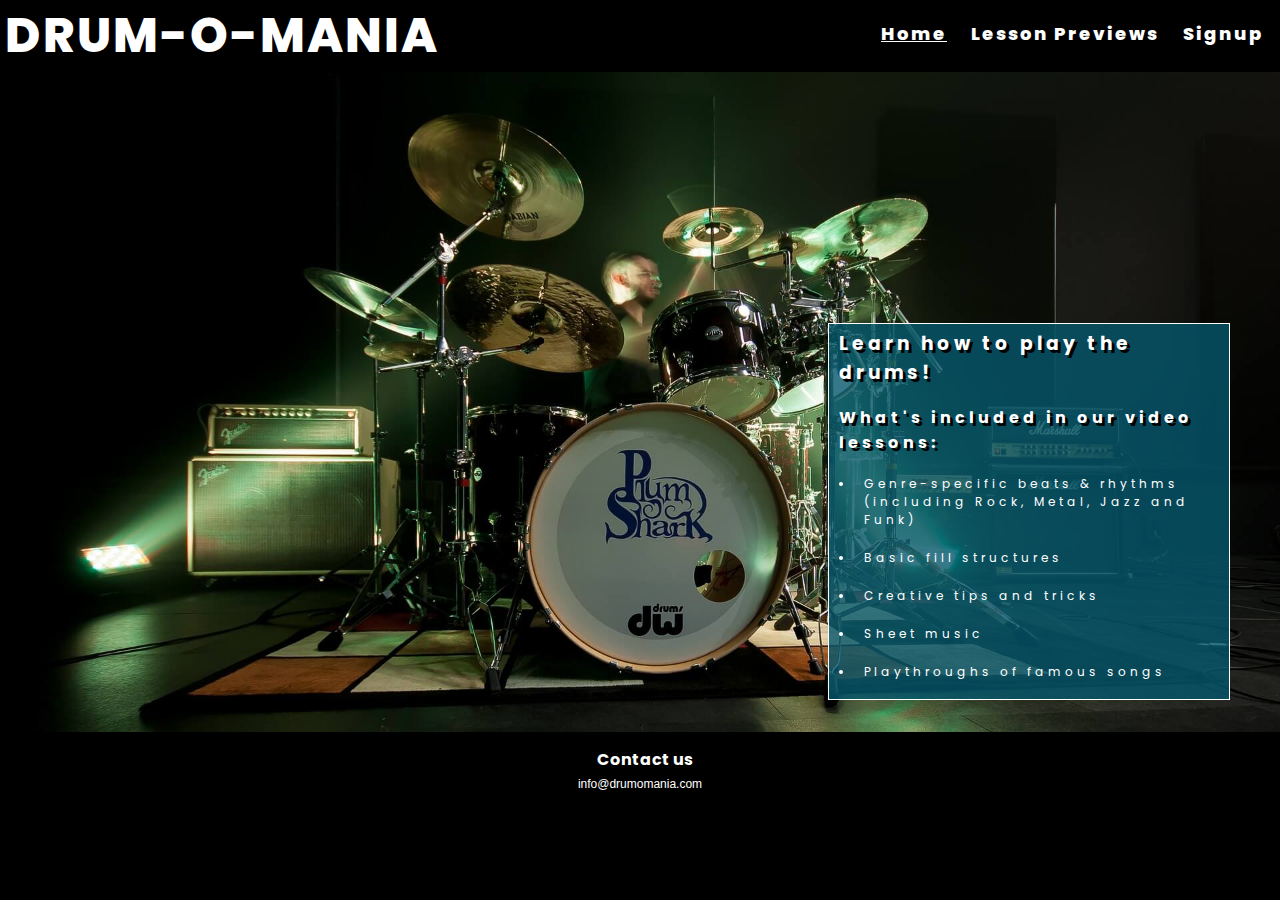
<file: index.html>
<!DOCTYPE html>
<html lang="en">
<head>
    <meta charset="UTF-8">
    <meta http-equiv="X-UA-Compatible" content="IE=edge">
    <meta name="viewport" content="width=device-width, initial-scale=1.0">
    <meta name="description" content="Online drum lessons">
    <meta name="keywords" content="drums, drumming, music">
    <meta name="author" content="Jonathan Rånge">
    <link href="assets/css/style.css" rel="stylesheet">
    <title>Drum-o-Mania</title>
</head>
<body>
    <header> <!--header section-->
        <a href="index.html">
            <h1 id="logo">Drum-o-Mania</h1>
        </a>
        <nav>
            <ul>
                <li class="active"><a href="index.html">Home</a></li>
                <li><a href="lesson-previews.html">Lesson Previews</a></li>
                <li><a href="signup.html">Signup</a></li>
            </ul>
        </nav>
    </header>
    <section> <!--front page content-->
        <div id="header-image"></div>
        <div id="overlay">
            <h3>Learn how to play the drums!</h3><br>
            <h4>What's included in our video lessons:</h4>
            <ul>
                <li>Genre-specific beats & rhythms (including Rock, Metal, Jazz and Funk)</li>
                <li>Basic fill structures</li>
                <li>Creative tips and tricks</li>
                <li>Sheet music</li>
                <li>Playthroughs of famous songs</li>
            </ul>
        </div>
    </section>
    <footer>
        <h4>Contact us</h4>
        <p>info@drumomania.com</p>
    </footer>
</body>
</html>
</file>
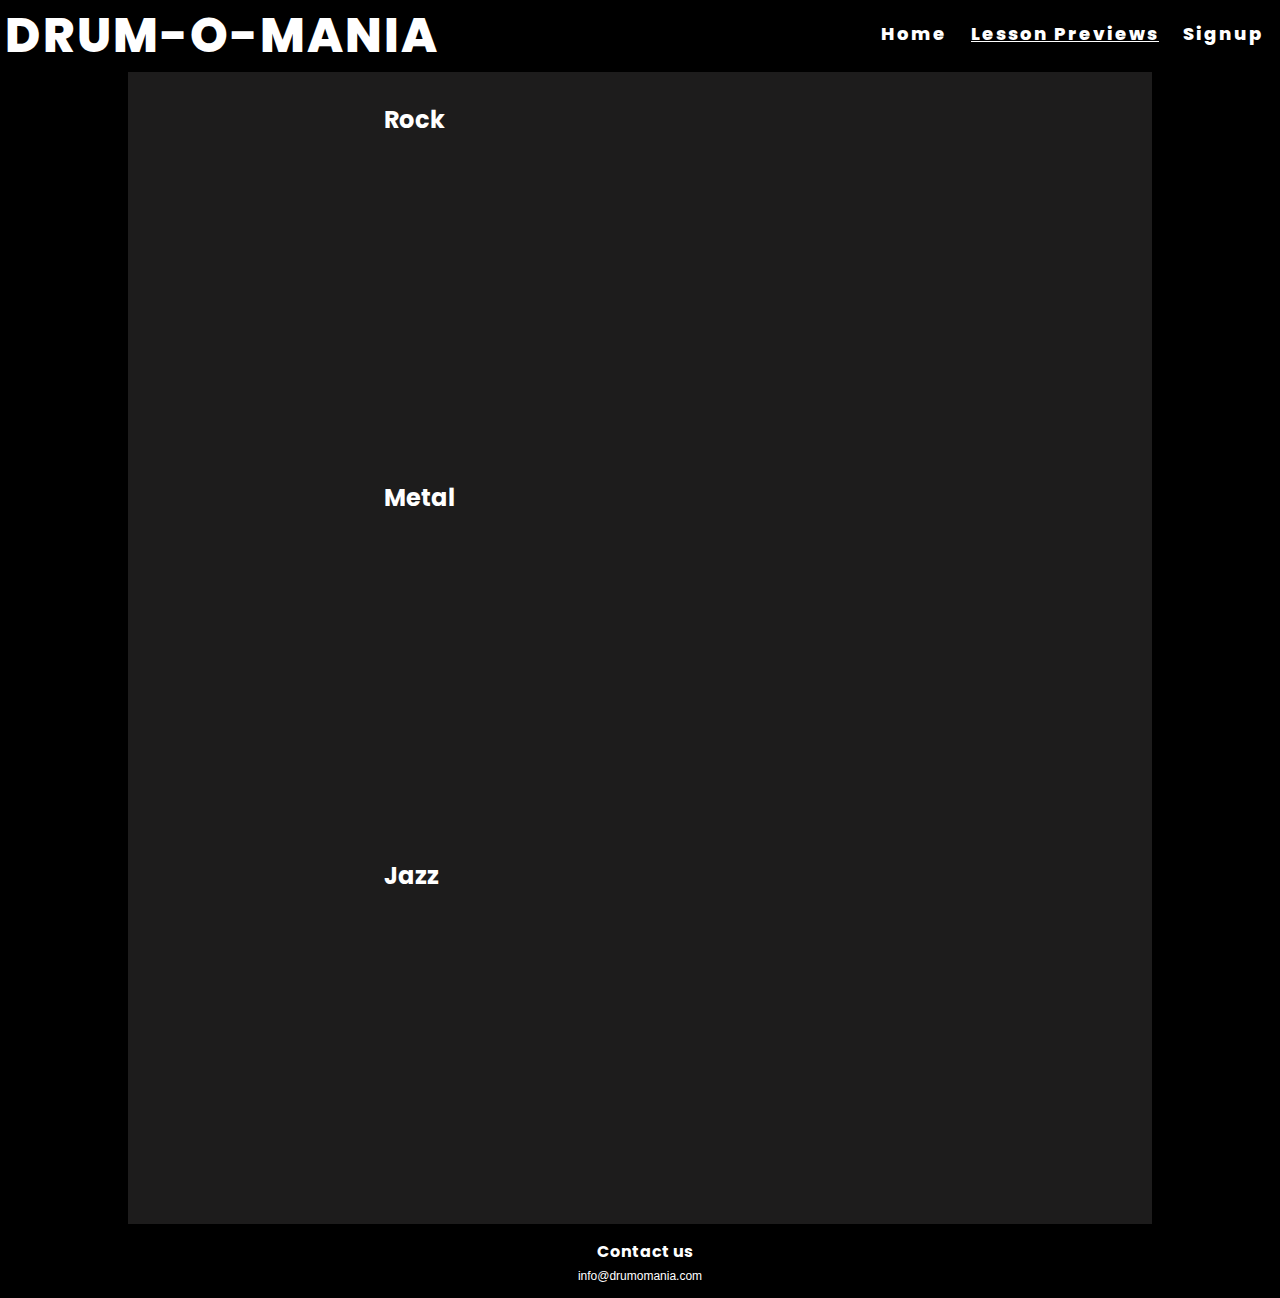
<file: lesson-previews.html>
<!DOCTYPE html>
<html lang="en">
<head>
    <meta charset="UTF-8">
    <meta http-equiv="X-UA-Compatible" content="IE=edge">
    <meta name="viewport" content="width=device-width, initial-scale=1.0">
    <meta name="description" content="Online drum lessons">
    <meta name="keywords" content="drums, drumming, music">
    <meta name="author" content="Jonathan Rånge">
    <link href="assets/css/style.css" rel="stylesheet">
    <title>Drum-o-Mania</title>
</head>
<body>
    <header>
        <a href="index.html">
            <h1 id="logo">Drum-o-Mania</h1>
        </a>
        <nav>
            <ul>
                <li><a href="index.html">Home</a></li>
                <li class="active"><a href="lesson-previews.html">Lesson Previews</a></li>
                <li><a href="signup.html">Signup</a></li>
            </ul>
        </nav>
    </header>
    <section> <!--video section-->
        <div class="wrapper1">
            <div class="content1">
                <h2>Rock</h2>
                <div class="video-wrapper">
                    <iframe src="https://www.youtube.com/embed/a8vXvxGXAL8?start=8" title="YouTube video player" allow="accelerometer; autoplay; clipboard-write; encrypted-media; gyroscope; picture-in-picture" allowfullscreen></iframe>
                </div>
                <h2>Metal</h2>
                <div class="video-wrapper">
                    <iframe src="https://www.youtube.com/embed/mY94T7kwAUQ?start=8" title="YouTube video player" allow="accelerometer; autoplay; clipboard-write; encrypted-media; gyroscope; picture-in-picture" allowfullscreen></iframe>
                </div>
                <h2>Jazz</h2>
                <div class="video-wrapper">
                    <iframe src="https://www.youtube.com/embed/eca5Z5wSykc?start=8" title="YouTube video player" allow="accelerometer; autoplay; clipboard-write; encrypted-media; gyroscope; picture-in-picture" allowfullscreen></iframe>
                </div>
                <br>
            </div>
        </div>
    </section>
    <footer>
        <h4>Contact us</h4>
        <p>info@drumomania.com</p>
    </footer>
</body>
</html>
</file>
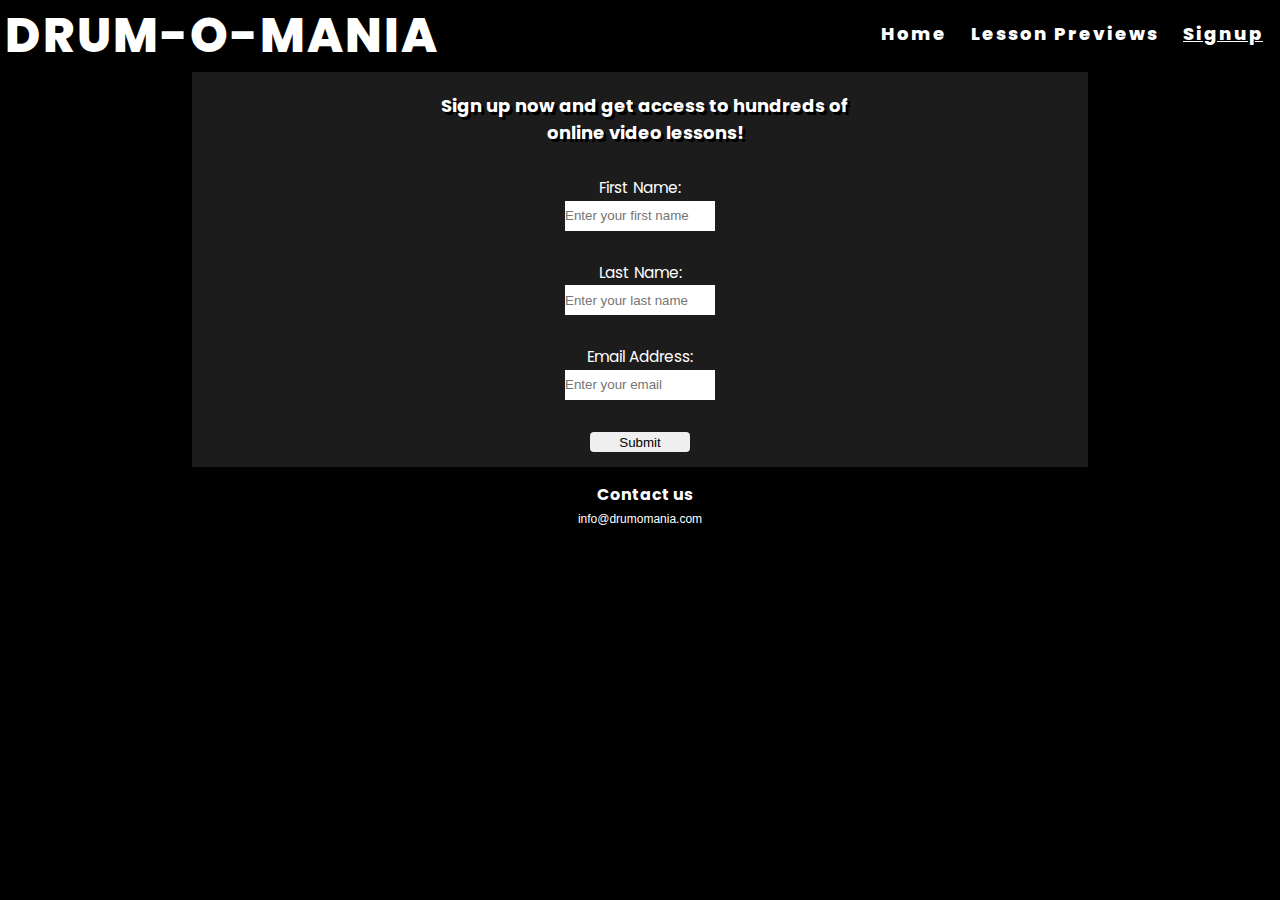
<file: signup.html>
<!DOCTYPE html>
<html lang="en">
<head>
    <meta charset="UTF-8">
    <meta http-equiv="X-UA-Compatible" content="IE=edge">
    <meta name="viewport" content="width=device-width, initial-scale=1.0">
    <meta name="description" content="Online drum lessons">
    <meta name="keywords" content="drums, drumming, music">
    <meta name="author" content="Jonathan Rånge">
    <link href="assets/css/style.css" rel="stylesheet">
    <title>Drum-o-Mania</title>
</head>
<body>
    <header>
        <a href="index.html">
            <h1 id="logo">Drum-o-Mania</h1>
        </a>
        <nav>
            <ul>
                <li><a href="index.html">Home</a></li>
                <li><a href="lesson-previews.html">Lesson Previews</a></li>
                <li class="active"><a href="signup.html">Signup</a></li>
            </ul>
        </nav>
    </header>
    <section> <!--sign-up form-->
        <div class="wrapper2">
            <div class="content2">
                <form>
                    <h4>Sign up now and get access to hundreds of online video lessons!</h4><br>
                    <label for="fname">First Name:</label><br>
                    <input id="fname" type="text" name="first_name" placeholder="Enter your first name"><br><br>
                    <label for="lname">Last Name:</label><br>
                    <input id="lname" type="text" name="last_name" placeholder="Enter your last name"><br><br>
                    <label for="email">Email Address:</label><br>
                    <input id="email" type="email" name="email" placeholder="Enter your email"><br><br>
                    <input id="submit" type="submit" value="Submit">
                </form>
            </div>
        </div>
    </section>
    <footer>
        <h4>Contact us</h4>
        <p>info@drumomania.com</p>
    </footer>
</body>
</html>
</file>
<file: assets/css/style.css>
@import url('https://fonts.googleapis.com/css2?family=Poppins:wght@500;800&display=swap');

* {
    margin: 0;
    padding: 0;
    border: none;
}

body {
    background-color:black;
}

h2 {
    font-family: Poppins, sans-serif;;
    color:white;
    padding-top: 30px;
}

h3 {
    font-family: Poppins, sans-serif;;
    color:white;
    padding-left: 10px;
    padding-top: 5px;
}

h4 {
    font-family: Arial;
    color:white;
}

form h4 {
    font-family: Poppins, sans-serif;
    font-size: 100%;
}

#overlay h3, h4 {
    font-family: Poppins, sans-serif;
    text-shadow: 3px 3px black;
    color:white;
    padding-left: 10px;
}

#overlay li {
    padding: 10px;
}

footer p {
    font-family: Arial;
    font-size: 12px;
    color:white;
    padding-top: 5px;
}

#logo {
    font-family: Poppins, sans-serif;
    font-size: 300%;
    font-weight: 800;
    text-transform: uppercase;
    letter-spacing: 2px;
    padding-left:5px;
    color:white;
    float:left;
}

ul {
    font-family: Poppins, sans-serif;
    font-size: 12px;
    color:white;
    padding-left:25px;
    padding-top: 10px;
}

nav ul {  
    padding-right: 5px;
    padding-top: 20px;
    display: flex;      /* Modified from https://stackoverflow.com/questions/35923720/reverse-ul-ordering-using-css-2-1 */
    flex-direction: row;
    float:right;
}

nav li {
    font-family: Poppins, sans-serif;
    font-size: 18px;
    font-weight: 800;
    letter-spacing: 2px;
    color:white;
    float:right;
    margin: 0 10px;
    padding-left: 2px;
    padding-right: 2px;
    list-style-type: none;
}

a {
    text-decoration: none;
}

form {
    font-size: 18px;
    font-family: Poppins, sans-serif;
    text-align: center;
    color:white;
    margin-top: 20px;
}

input {
    height: 30px;
    width: 150px;
}

label {
    font-family: Poppins, sans-serif;
    font-size: 85%;
}

#submit {
    height: 20px;
    width: 100px;
    border-radius: 4px;
    margin-bottom: 15px;
}

#submit:hover {
    background-color:skyblue;
}

li a {
    color:white;
}

li a:hover {
    color:gray;
}

.active {
    text-decoration: underline;
}

#header-image {
    width: 100%;
    height: 550px;
    background: url('../images/drums-5.jpg') no-repeat center top;
    background-color: #1d1c1c;
    background-size: cover;
    overflow:hidden;
}

#overlay {
    font-size: 100%;
    font-family: Arial;
    letter-spacing: 4px;
    background-color: rgba(5, 88, 109, 0.8);
    border: 1px solid white;
    width: 400px;
    height: 375px;
    bottom: 200px;
    right: 50px;
    position: absolute;
}

.wrapper1 {
    width: 80%;
    height: inherit;
    background-color: #1d1c1c;
    overflow:hidden;
    margin: 0 auto;
}

.wrapper2 {
    width: 70%;
    height: inherit;
    background-color: #1d1c1c;
    overflow:hidden;
    margin: 0 auto;
}

.content1 {
    width: 50%;
    height: 100%;
    background-color: #1d1c1c;
    margin: 0 auto;
    overflow: hidden;
}

.content2 {
    width: 50%;
    height: 100%;
    background-color: #1d1c1c;
    margin: 0 auto;
    overflow: hidden;
}

.video-wrapper {        /* Code from https://stackoverflow.com/questions/17838607/making-an-iframe-responsive */
    position: relative;
    padding-bottom: 56.25%;
    padding-top: 25px;
    height: 0;
}

iframe {
    position: absolute;
    top: 0;
    left: 0;
    width: 100%;
    height: 100%;
}

footer {
    text-align: center;
    margin-top: 15px;
    margin-bottom: 15px;
}

/* Media queries */

@media screen and (max-width:1600px) and (min-height:992px) {
    #overlay {
        bottom: 400px;
    }

    #header-image {
        height: 800px;
    }
}

@media screen and (max-width:1280px) and (min-height:808px) {
    #header-image {
        height:660px;
    }
}

@media screen and (max-width:890px) {
    #logo {
        font-size: 240%;
    }

    nav li {
        font-size: 14px;
    }

    #overlay {
        font-size: 75%;
        width: 400px;
        height: 280px;
    }

    #overlay li {
        font-size: 70%;
    }

    footer h4 {
        font-size: 80%;
    }

    footer p {
        font-size: 60%;
    }
}

@media screen and (max-width:768px) and (min-height:1024px) {
    #overlay {
        bottom: 100px;
    }
}

@media screen and (max-width:730px) {
    #logo {
        font-size: 210%;
    }

    nav li {
        font-size: 10px;
    }

    #overlay {
        font-size: 55%;
        width: 300px;
        height: 245px;
    }

    #overlay li {
        font-size: 60%;
    }

    footer h4 {
        font-size: 70%;
    }

    footer p {
        font-size: 50%;
    }
}

@media screen and (max-width:620px) {
    #logo {
        font-size: 190%;
    }

    nav li {
        font-size: 8px;
    }
}

@media screen and (max-width:565px) {
    #logo {
        font-size: 150%;
        padding-top: 7px;
    }

    nav li {
        font-size: 6px;
        margin-bottom: 17px;
    }

    #overlay {
        font-size: 35%;
        width: 230px;
        height: 200px;
    }

    #overlay li {
        font-size: 40%;
    }

    footer h4 {
        font-size: 60%;
    }

    footer p {
        font-size: 45%;
    }
}

@media screen and (max-width:480px) {
    #logo {
        font-size: 150%;
    }

    nav li {
        font-size: 5px;
    }
}

@media screen and (max-width:467px) {
    #logo {
        font-size: 140%;
    }

    nav li {
        font-size: 5px;
    }

    #overlay {
        font-size: 35%;
        width: 200px;
        height: 215px;
        margin-bottom: 100px;
    }
}

@media screen and (max-width:447px) {
    #logo {
        font-size: 110%;
        padding-top: 11px;
    }

    nav li {
        font-size: 5px;
        margin-bottom: 20px;
    }

    h2 {
        font-size: 90%;
    }
}

@media screen and (max-width:406px) {
    #logo {
        font-size: 100%;
        padding-top: 11px;
    }

    nav li {
        font-size: 4px;
        margin-bottom: 20px;
    }
}

@media screen and (max-width:375px) {
    #logo {
        font-size: 90%;
        padding-top: 11px;
    }

    nav li {
        font-size: 4px;
        margin-bottom: 20px;
    }

    #overlay {
        font-size: 35%;
        width: 200px;
        height: 215px;
        margin-bottom: 100px;
    }

    #overlay h3, h4 {
        text-shadow: 1.5px 1.5px black;
    }

    h2 {
        font-size: 80%;
    }

    form {
        font-size: 80%;
    }
    input {
        height: 20px;
        width: 130px;
    }
    
    label {
        font-size: 75%;
    }
    
    #submit {
        height: 18px;
        width: 90px;
        border-radius: 4px;
    }
}

@media screen and (max-width:360px) {
    #logo {
        font-size: 70%;
        padding-top: 12px;
    }

    nav li {
        font-size: 4px;
        margin-bottom: 12px;
        letter-spacing: 1px;
    }

    #overlay {
        font-size: 35%;
        width: 200px;
        height: 215px;
        margin-bottom: 20px;
    }
}

@media screen and (max-width:320px) and (min-height:480px) {
    #overlay {
        width: 180px;
        height: 205px;
        bottom: 90px;
        right: 10px;
        }

    #overlay ul {
        padding-left: 16px;
        letter-spacing: 2px;
    }

    #header-image {
        height: 380px;
        }
}

@media screen and (max-width:280px) {
    #logo {
        font-size: 70%;
        padding-top: 12px;
    }

    nav li {
        font-size: 4px;
        margin-bottom: 12px;
        margin-left: 2px;
        margin-right: 2px;
        letter-spacing: 1px;
    }

    h2 {
        font-size: 60%;
    }

    input {
        height: 17px;
    }
}

@media screen and (min-height:1024px) {
    #overlay {
        margin-bottom: 250px;
    }

    #header-image {
        height: 880px;
    }
}

@media screen and (min-height:1366px) {
    #overlay {
        margin-bottom: 300px;
    }
}
</file>
